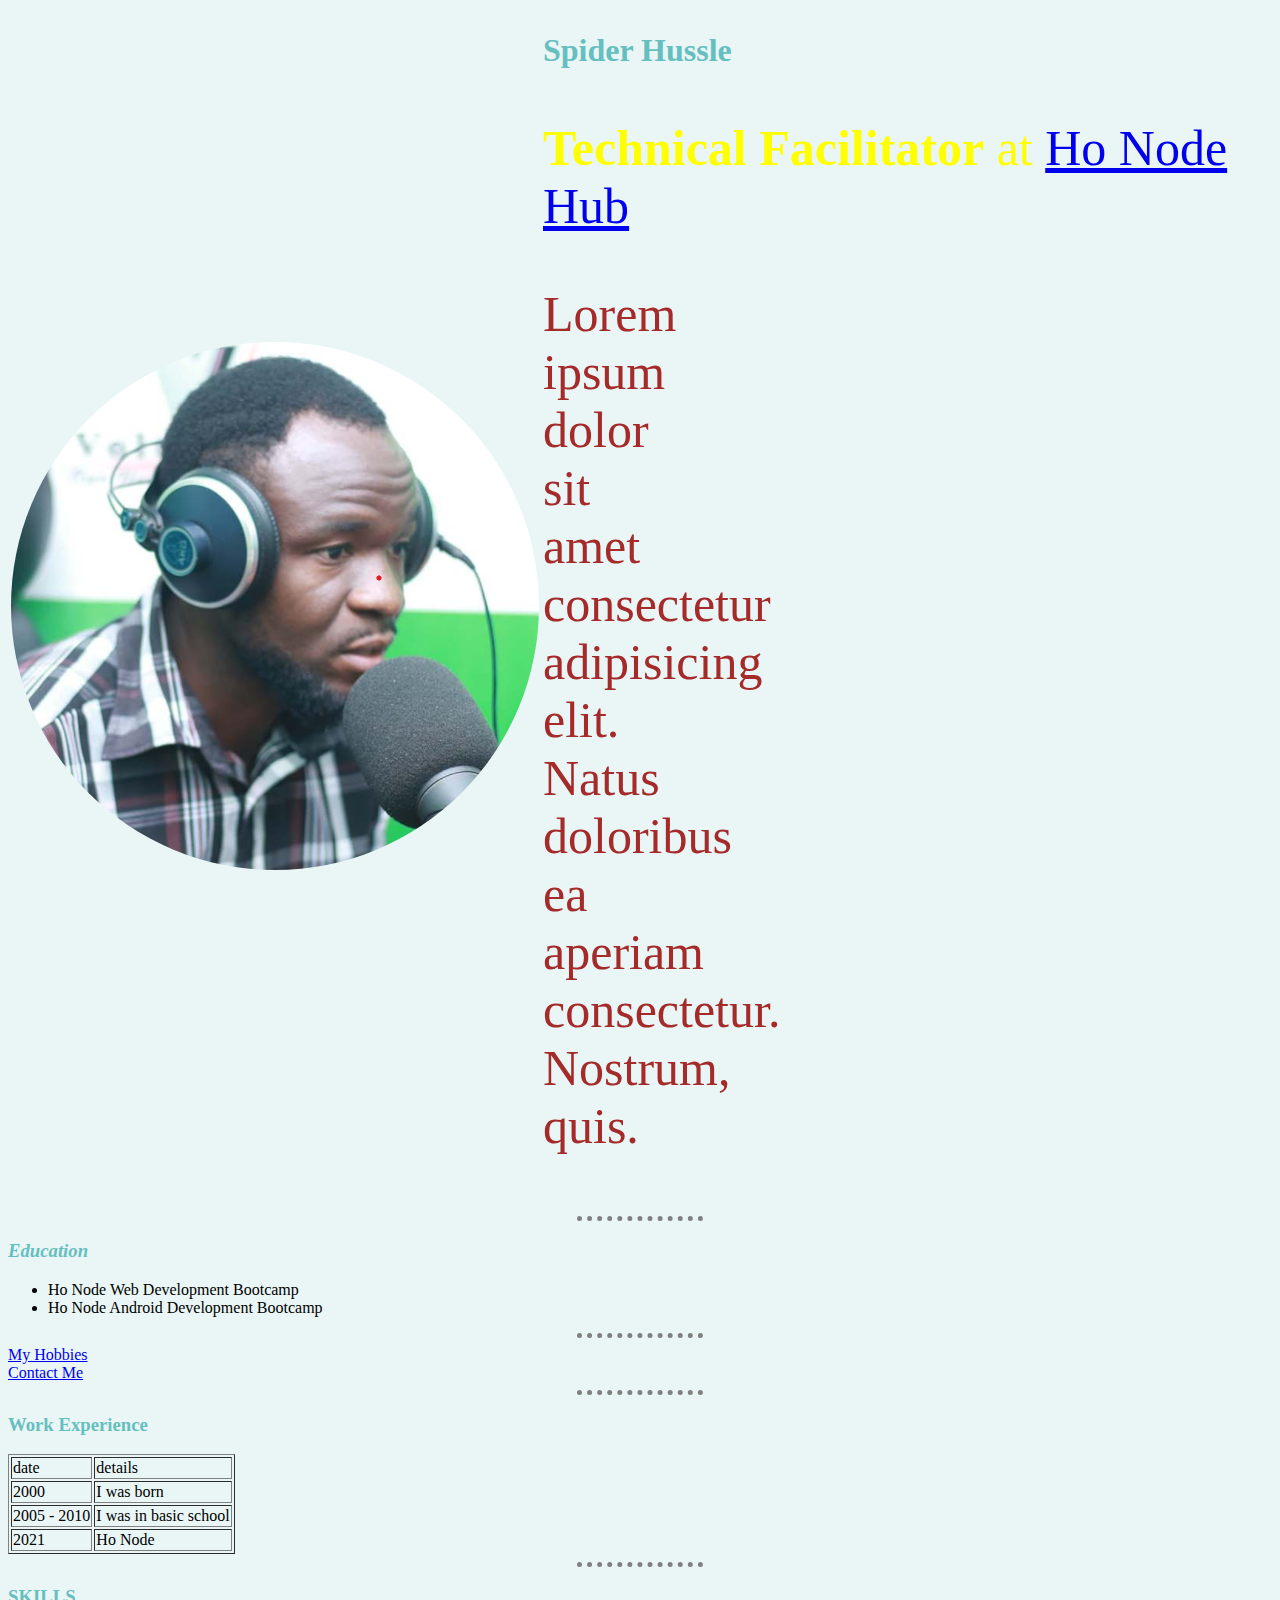
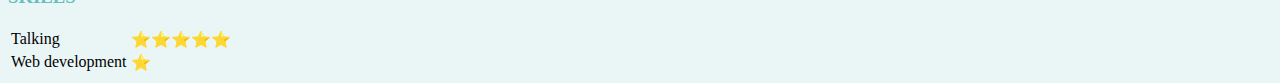
<file: index.html>
<!DOCTYPE html>
<html lang="en">
  <head>
    <meta charset="UTF-8" />
    <meta http-equiv="X-UA-Compatible" content="IE=edge" />
    <meta name="viewport" content="width=device-width, initial-scale=1.0" />
    <title>Personal Website</title>
    <link rel="stylesheet" href="./css/style.css" />
  </head>
  <body>
    <table>
      <tr>
        <td><img src="./circle-cropped (1).png" alt="" /></td>
        <td>
          <h1>Spider Hussle</h1>
          <p>
            <strong>Technical Facilitator</strong> at
            <a href="https://honode.org/">Ho Node Hub</a>
          </p>
          <p id="secondParagraph">
            Lorem ipsum dolor sit amet consectetur adipisicing elit. Natus
            doloribus ea aperiam consectetur. Nostrum, quis.
          </p>
        </td>
      </tr>
    </table>

    <hr />
    <h3 class="allParagraphs">Education</h3>
    <ul>
      <li>Ho Node Web Development Bootcamp</li>
      <li>Ho Node Android Development Bootcamp</li>
    </ul>
    <hr />
    <a href="./hobbies.html">My Hobbies</a> <br />
    <a href="./contact.html">Contact Me</a>
    <hr />
    <h3>Work Experience</h3>

    <table border="1">
      <tr>
        <td>date</td>
        <td>details</td>
      </tr>
      <tr>
        <td>2000</td>
        <td>I was born</td>
      </tr>
      <tr>
        <td>2005 - 2010</td>
        <td>I was in basic school</td>
      </tr>
      <tr>
        <td>2021</td>
        <td>Ho Node</td>
      </tr>
    </table>
    <hr />
    <h3>SKILLS</h3>
    <table>
      <tr>
        <td>Talking</td>
        <td>⭐⭐⭐⭐⭐</td>
      </tr>
      <tr>
        <td>Web development</td>
        <td>⭐</td>
      </tr>
    </table>
  </body>
</html>
</file>
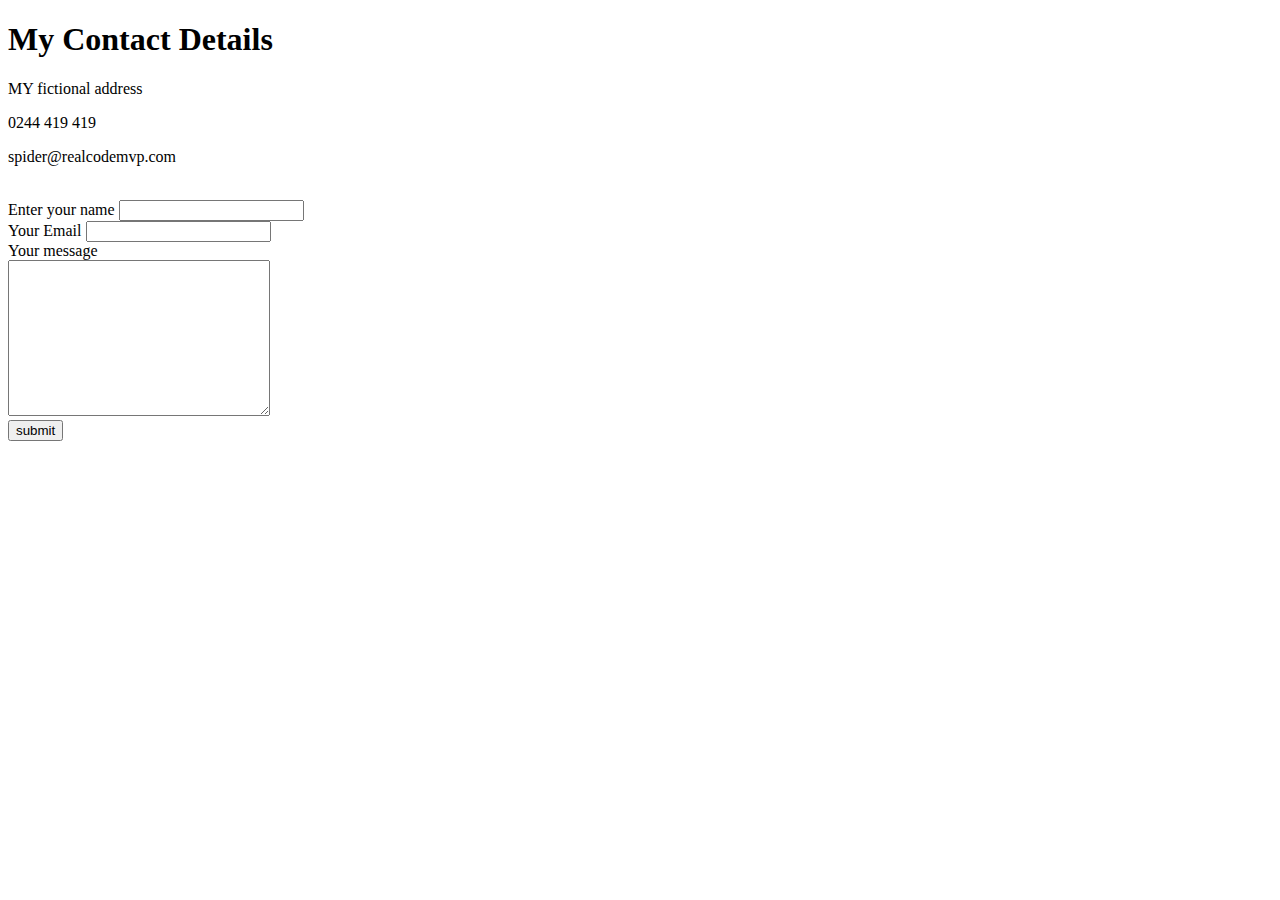
<file: contact.html>
<!DOCTYPE html>
<html lang="en">
<head>
  <meta charset="UTF-8">
  <meta http-equiv="X-UA-Compatible" content="IE=edge">
  <meta name="viewport" content="width=device-width, initial-scale=1.0">
  <title>Contact Me</title>
</head>
<body>
  <h1>My Contact Details</h1>
  <p>MY fictional address</p>
  <p>0244 419 419</p>
  <p>spider@realcodemvp.com</p>
  <br>
  <form action="">
    <label for="">Enter your name</label>
    <input type="text">
    <br>
    <label for="">Your Email</label>
    <input type="email" name="" id="">
    <br>
    <label for="">Your message</label>
    <br>
    <textarea name="" id="" cols="30" rows="10"></textarea>
    <br>
    <input type="submit" value="submit">
  </form>
</body>
</html>
</file>
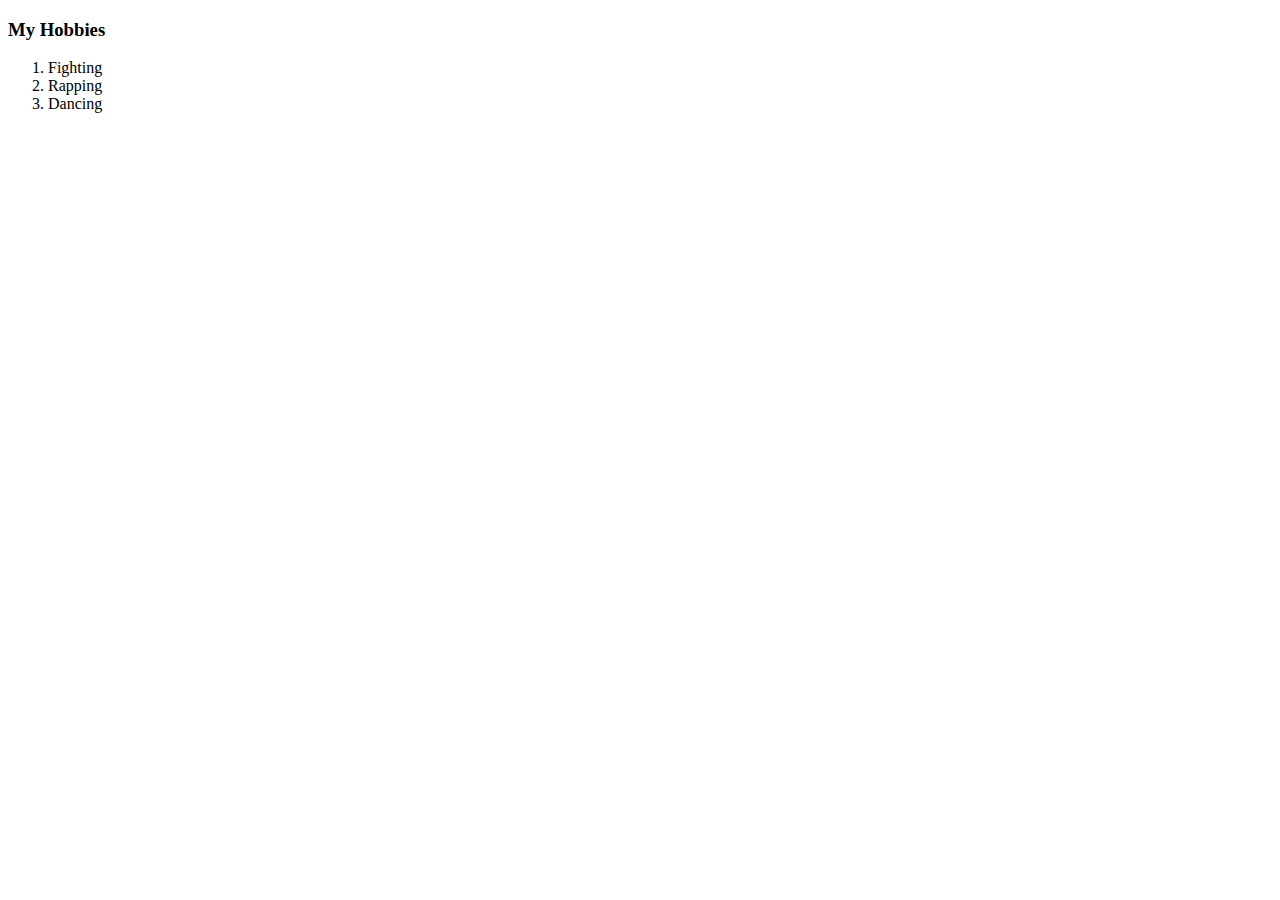
<file: hobbies.html>
<!DOCTYPE html>
<html lang="en">
<head>
  <meta charset="UTF-8">
  <meta http-equiv="X-UA-Compatible" content="IE=edge">
  <meta name="viewport" content="width=device-width, initial-scale=1.0">
  <title>My Hobbies</title>
</head>
<body>
  <h3>My Hobbies</h3>
  <ol>
    <li>Fighting</li>
    <li>Rapping</li>
    <li>Dancing</li>
  </ol>
</body>
</html>
</file>
<file: css/style.css>
hr {
  border-style: none;
  border-top-style: dotted;
  border-color: gray;
  border-width: 5px;
  width: 10%;
}

h1,
h3 {
  color: #66bfbf;
}
body {
  background-color: #eaf6f6;
}

p {
  color: yellow;
  font-size: 50px;
}
#secondParagraph {
  color: brown;
  width: 5px;
}

.allParagraphs {
  font-style: italic;
}
</file>
